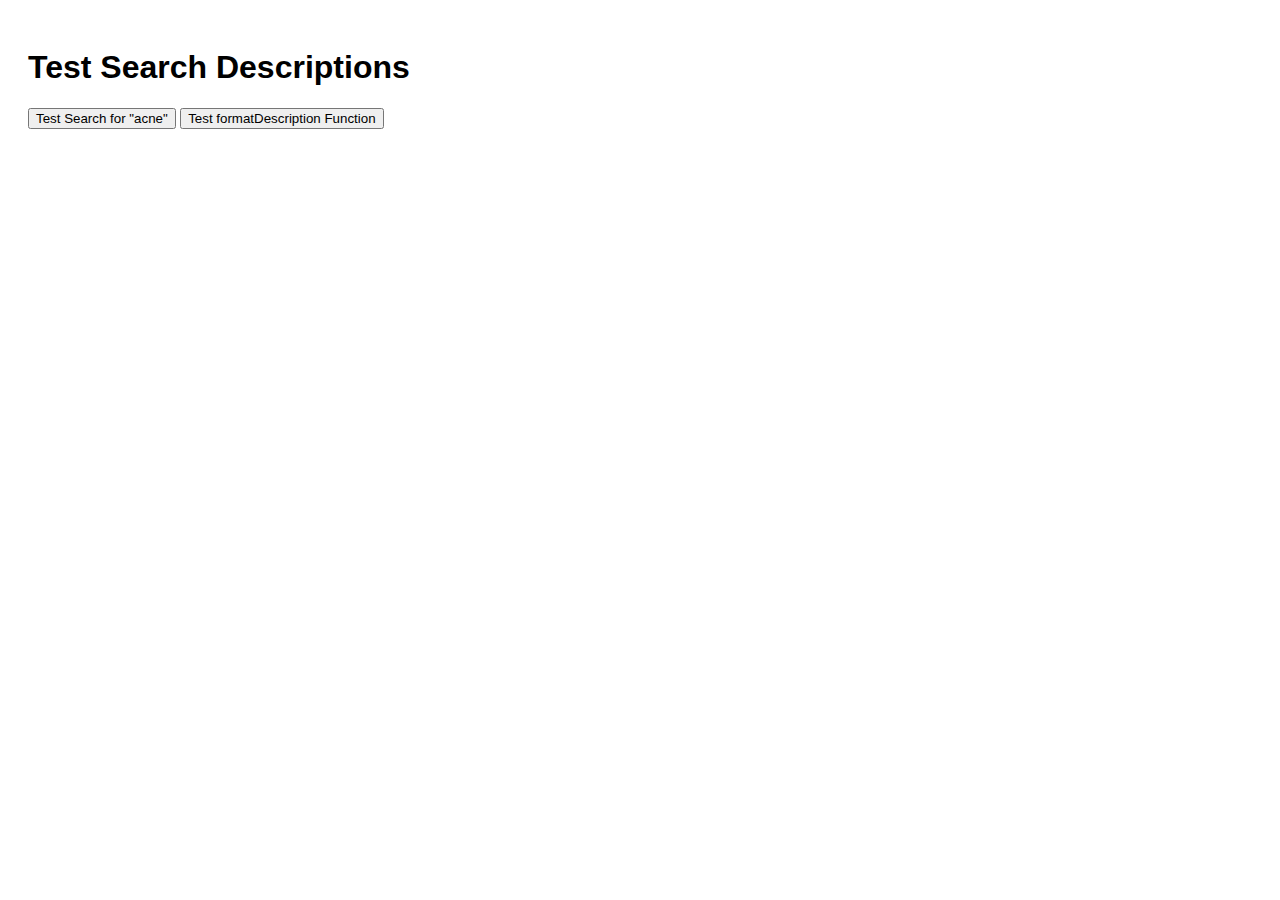
<file: test_search_descriptions.html>
<!DOCTYPE html>
<html lang="pt-BR">
<head>
    <meta charset="UTF-8">
    <meta name="viewport" content="width=device-width, initial-scale=1.0">
    <title>Test Search Descriptions</title>
    <style>
        body { font-family: Arial, sans-serif; padding: 20px; }
        .test-result { border: 1px solid #ccc; padding: 10px; margin: 10px 0; }
        .debug { background: #f0f0f0; padding: 5px; font-family: monospace; }
    </style>
</head>
<body>
    <h1>Test Search Descriptions</h1>
    
    <button onclick="testSearch()">Test Search for "acne"</button>
    <button onclick="testFormatDescription()">Test formatDescription Function</button>
    
    <div id="results"></div>
    
    <script>
        // Copy the formatDescription function from app.js
        function formatDescription(description) {
            console.log('formatDescription called with:', description);
            
            if (!description) {
                console.log('formatDescription: no description provided');
                return '';
            }
            
            // Split description by newlines (our custom format: medications \n CID-10)
            const lines = description.split('\n').filter(line => line.trim());
            console.log('formatDescription: lines found:', lines.length, lines);
            
            if (lines.length === 0) {
                return `<p class="text-muted small mb-0">Sem descrição disponível</p>`;
            }
            
            if (lines.length === 1) {
                // Single line - could be medications or regular description
                const line = lines[0].trim();
                if (line.length > 120) {
                    return `<p class="text-muted small mb-0">${line.substring(0, 120)}...</p>`;
                }
                return `<p class="text-muted small mb-0">${line}</p>`;
            }
            
            // Multiple lines - likely our custom format (medications, CID-10)
            let html = '';
            
            // First line - medications
            if (lines[0] && lines[0].trim()) {
                const medications = lines[0].trim();
                html += `<p class="text-muted small mb-1">
                    <i class="fas fa-pills me-1 text-success"></i>
                    <strong>Medicamentos:</strong> ${medications.length > 60 ? medications.substring(0, 60) + '...' : medications}
                </p>`;
            }
            
            // Second line - CID-10
            if (lines[1] && lines[1].trim()) {
                const cidCodes = lines[1].trim();
                html += `<p class="text-muted small mb-0">
                    <i class="fas fa-code me-1 text-info"></i>
                    <strong>CID-10:</strong> ${cidCodes}
                </p>`;
            }
            
            return html;
        }
        
        function testFormatDescription() {
            const testDescription = "Isotretinoína 20 mg – Cápsula\nL70.0, L70.1, L70.8";
            const formatted = formatDescription(testDescription);
            
            document.getElementById('results').innerHTML = `
                <div class="test-result">
                    <h3>formatDescription Test</h3>
                    <div class="debug">Input: ${JSON.stringify(testDescription)}</div>
                    <div class="debug">Output: ${JSON.stringify(formatted)}</div>
                    <div>Rendered: ${formatted}</div>
                </div>
            `;
        }
        
        function testSearch() {
            fetch('/search?q=acne')
                .then(response => response.json())
                .then(data => {
                    console.log('Search API response:', data);
                    
                    let html = '<div class="test-result"><h3>Search API Test</h3>';
                    html += `<div class="debug">Total results: ${data.total}</div>`;
                    
                    if (data.results && data.results.length > 0) {
                        const condition = data.results[0];
                        html += `<div class="debug">First result name: ${condition.name}</div>`;
                        html += `<div class="debug">Has description: ${!!condition.description}</div>`;
                        
                        if (condition.description) {
                            html += `<div class="debug">Description: ${JSON.stringify(condition.description)}</div>`;
                            const formatted = formatDescription(condition.description);
                            html += `<div class="debug">Formatted: ${JSON.stringify(formatted)}</div>`;
                            html += `<div>Rendered: ${formatted}</div>`;
                        }
                    }
                    
                    html += '</div>';
                    document.getElementById('results').innerHTML = html;
                })
                .catch(error => {
                    console.error('Search error:', error);
                    document.getElementById('results').innerHTML = `
                        <div class="test-result">
                            <h3>Search Error</h3>
                            <div class="debug">Error: ${error.message}</div>
                        </div>
                    `;
                });
        }
    </script>
</body>
</html>
</file>
